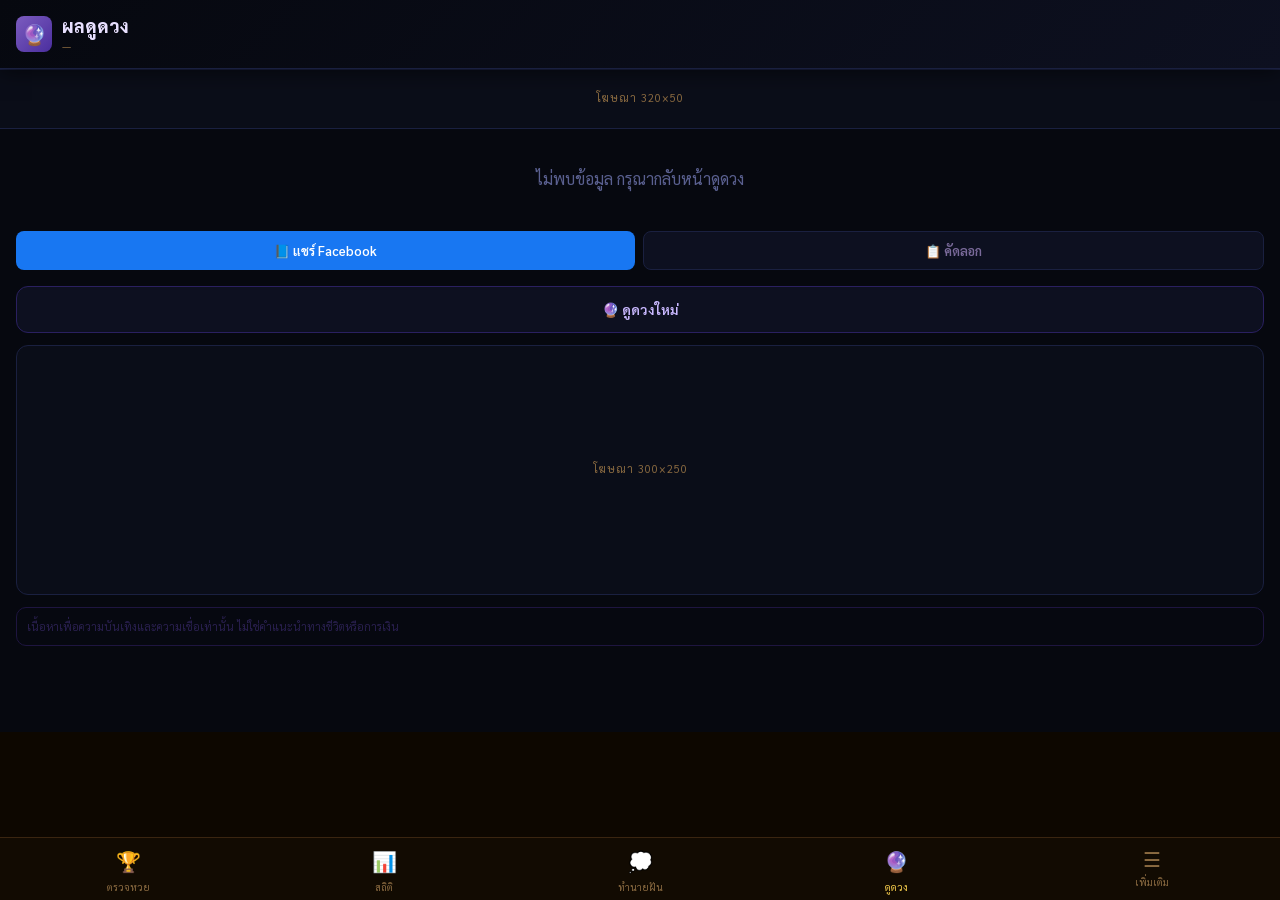
<file: horoscope-result (1).html>
<!DOCTYPE html>
<html lang="th">
<head>
<meta charset="UTF-8">
<meta name="viewport" content="width=device-width,initial-scale=1">
<meta name="description" content="ผลดูดวง ดวงไทย ราศี นักษัตร Numerology ดวงประจำวัน ฤกษ์มงคล">
<title>ผลดูดวง</title>
<link rel="stylesheet" href="shared.css">
<style>
body{background:#06080f}
.result-wrap{padding:0 16px 16px;max-width:480px;margin:0 auto}
/* section card */
.sc{background:#0d1020;border:1px solid #1a2040;border-radius:var(--r);overflow:hidden;margin-bottom:12px}
.sc-head{padding:12px 14px;border-bottom:1px solid #1a2040;display:flex;align-items:center;gap:10px}
.sc-ico{font-size:26px}
.sc-title{font-size:15px;font-weight:800;color:#e8e0ff}
.sc-sub{font-size:11px;color:#5a6090;margin-top:2px}
/* text section */
.sect{padding:12px 14px;border-bottom:1px solid #1a2040}
.sect:last-child{border-bottom:none}
.sect-lbl{font-size:10px;font-weight:700;color:#7c5cbf;letter-spacing:1.5px;text-transform:uppercase;margin-bottom:6px}
.sect-txt{font-size:13px;color:#c9b8ff;line-height:1.75}
.sect-txt p{margin-bottom:10px}
.sect-txt p:last-child{margin-bottom:0}
/* star rating */
.stars-row{display:flex;gap:6px;padding:12px 14px 10px;border-bottom:1px solid #1a2040}
.star-item{flex:1;text-align:center}
.star-lbl{font-size:10px;color:#5a6090;margin-bottom:4px}
.stars{display:flex;justify-content:center;gap:2px;font-size:14px}
.son{color:#f0c84a}.sof{color:#1a2040}
/* lucky grid */
.lucky-grid{display:grid;grid-template-columns:1fr 1fr;gap:8px;padding:12px 14px}
.lc{background:#060810;border:1px solid #1a2040;border-radius:var(--rs);padding:9px;text-align:center}
.lc-l{font-size:9px;color:#5a6090;margin-bottom:3px}
.lc-v{font-size:14px;font-weight:800;color:#c9b8ff}
/* lotto nums */
.lotto-nums{display:flex;gap:8px;flex-wrap:wrap;padding:12px 14px;justify-content:center}
.ln{padding:7px 14px;border-radius:8px;font-size:18px;font-weight:800;letter-spacing:2px}
.ln.main{background:linear-gradient(135deg,#7c5cbf,#4a2e9e);color:#fff;box-shadow:0 3px 12px rgba(124,58,237,.4)}
.ln.sec{background:#0d1020;border:1px solid #2a2060;color:#c9b8ff}
/* calendar */
.cal-grid{display:grid;grid-template-columns:repeat(7,1fr);gap:3px;padding:10px 12px}
.cal-head{text-align:center;font-size:10px;font-weight:700;color:#4a5580;padding:3px 0}
.cal-day{text-align:center;font-size:12px;padding:6px 2px;border-radius:5px}
.cal-day.good{background:rgba(39,174,96,.15);border:1px solid rgba(39,174,96,.3);color:#2ecc71;font-weight:700}
.cal-day.bad{background:rgba(192,57,43,.1);border:1px solid rgba(192,57,43,.2);color:#e74c3c}
.cal-day.ok{background:#0d1020;border:1px solid #1a2040;color:#4a5580}
.cal-day.today{outline:2px solid #7c5cbf}
.cal-day.empty{background:none;border:none}
/* share */
.share-row{display:flex;gap:8px;padding:0 16px 12px}
.shbtn{flex:1;display:flex;align-items:center;justify-content:center;gap:6px;padding:10px;border-radius:var(--rs);font-size:13px;font-weight:600;font-family:var(--font);cursor:pointer;border:none}
.sh-fb{background:#1877f2;color:#fff}
.sh-cp{background:#0d1020;border:1px solid #1a2040;color:#7a6a9a}
.retry-btn{display:flex;align-items:center;justify-content:center;gap:6px;width:calc(100% - 32px);margin:4px 16px 12px;padding:12px;background:#0d1020;border:1px solid #2a2060;border-radius:12px;color:#c9b8ff;font-size:14px;font-weight:600;font-family:var(--font);cursor:pointer;text-decoration:none}
.disc{margin:0 16px 14px;padding:10px;background:#060810;border:1px solid #1e1540;border-radius:10px;font-size:11px;color:#2a2050;line-height:1.6}
</style>
</head>
<body>
<header class="hdr" style="background:linear-gradient(135deg,#06080f,#0d1020);border-bottom-color:#1a2040">
  <div class="logo">
    <div class="logo-ico" style="background:linear-gradient(135deg,#7c5cbf,#4a2e9e)">🔮</div>
    <div><div class="logo-txt" style="color:#e8e0ff" id="hdr-title">ผลดูดวง</div><div class="logo-sub" id="hdr-sub">—</div></div>
  </div>
</header>
<div class="ad ad-b" style="background:#0a0d18;border-color:#1a2040"><span>โฆษณา 320×50</span></div>

<div id="result-wrap" class="result-wrap" style="padding-top:14px"></div>

<div class="share-row">
  <button class="shbtn sh-fb" onclick="doShare()">📘 แชร์ Facebook</button>
  <button class="shbtn sh-cp" id="cp-btn" onclick="doCopy()">📋 คัดลอก</button>
</div>
<a class="retry-btn" href="horoscope.html">🔮 ดูดวงใหม่</a>

<div class="ad ad-r" style="background:#0a0d18;border-color:#1a2040;margin:0 16px 12px"><span>โฆษณา 300×250</span></div>
<div class="disc">เนื้อหาเพื่อความบันเทิงและความเชื่อเท่านั้น ไม่ใช่คำแนะนำทางชีวิตหรือการเงิน</div>
<div class="bsp"></div>

<nav class="bnav">
  <a class="nitem" href="index.html"><span class="nico">🏆</span>ตรวจหวย</a>
  <a class="nitem" href="stats.html"><span class="nico">📊</span>สถิติ</a>
  <a class="nitem" href="dream.html"><span class="nico">💭</span>ทำนายฝัน</a>
  <a class="nitem active" href="horoscope.html"><span class="nico">🔮</span>ดูดวง</a>
  <button class="nitem" onclick="openMore()"><span class="nico">☰</span>เพิ่มเติม</button>
</nav>

<script src="horoscope-data.js"></script>
<script>
// ── RNG (same as dream) ──
function mkRng(seed){let s=seed>>>0;return()=>{s=Math.imul(s^(s>>>15),s|1);s^=s+Math.imul(s^(s>>>7),s|61);return((s^(s>>>14))>>>0)/0xFFFFFFFF;};}
function pick(arr,rng){return arr[Math.floor(rng()*arr.length)];}
function stars(n,max=5){return Array.from({length:max},(_,i)=>`<span class="${i<n?'son':'sof'}">★</span>`).join('');}
function score(rng,min=3,max=5){return Math.floor(rng()*(max-min+1))+min;}

const TH_M=['มกราคม','กุมภาพันธ์','มีนาคม','เมษายน','พฤษภาคม','มิถุนายน','กรกฎาคม','สิงหาคม','กันยายน','ตุลาคม','พฤศจิกายน','ธันวาคม'];
const TH_MS=['ม.ค.','ก.พ.','มี.ค.','เม.ย.','พ.ค.','มิ.ย.','ก.ค.','ส.ค.','ก.ย.','ต.ค.','พ.ย.','ธ.ค.'];
const TH_D=['อาทิตย์','จันทร์','อังคาร','พุธ','พฤหัสบดี','ศุกร์','เสาร์'];

const params=new URLSearchParams(location.search);
const type=params.get('type');
const seed=parseInt(params.get('seed'))||99999;
let shareText='';

function secCard(ico,title,sub,body){
  return`<div class="sc"><div class="sc-head"><span class="sc-ico">${ico}</span><div><div class="sc-title">${title}</div><div class="sc-sub">${sub}</div></div></div>${body}</div>`;
}
function sectHTML(lbl,txt){return`<div class="sect"><div class="sect-lbl">${lbl}</div><div class="sect-txt">${txt}</div></div>`;}
function lottoHTML(nums){
  return`<div class="sect"><div class="sect-lbl">🎯 เลขมงคล</div><div class="lotto-nums">${nums.map((n,i)=>`<div class="ln ${i===0?'main':'sec'}">${n}</div>`).join('')}</div></div>`;
}
function luckyGridHTML(items){
  return`<div class="sect"><div class="sect-lbl">สิ่งมงคล</div><div class="lucky-grid">${items.map(([l,v])=>`<div class="lc"><div class="lc-l">${l}</div><div class="lc-v">${v}</div></div>`).join('')}</div></div>`;
}

function render(){
  if(!window.HR){setTimeout(render,100);return;}
  const rng=mkRng(seed);
  const el=document.getElementById('result-wrap');
  let html='';

  if(type==='thai'){
    const dow=parseInt(params.get('dow'));
    const d=window.HR.THAI_DAY[dow];
    document.getElementById('hdr-title').textContent='ดวงไทย '+d.name;
    document.getElementById('hdr-sub').textContent=`พระ${d.god} · สี${d.color}`;
    shareText=`🇹🇭 ดวงไทย${d.name} — ${pick(d.fortune,rng).slice(0,60)} เลขนำโชค: ${d.lucky_nums.slice(0,3).join(' ')}`;
    const sLove=score(rng),sWork=score(rng),sMoney=score(rng),sHealth=score(rng);
    html += secCard(d.planet,'ดวงวันเกิด'+d.name,`${d.god} · ${d.gem} · เลขประจำวัน ${d.num}`,
      `<div class="stars-row">
        <div class="star-item"><div class="star-lbl">ความรัก</div><div class="stars">${stars(sLove)}</div></div>
        <div class="star-item"><div class="star-lbl">การงาน</div><div class="stars">${stars(sWork)}</div></div>
        <div class="star-item"><div class="star-lbl">การเงิน</div><div class="stars">${stars(sMoney)}</div></div>
        <div class="star-item"><div class="star-lbl">สุขภาพ</div><div class="stars">${stars(sHealth)}</div></div>
      </div>
      ${sectHTML('ลักษณะนิสัย',`<p>${pick(d.trait,rng)}</p>`)}
      ${sectHTML('ดวงชะตา',`<p>${pick(d.fortune,rng)}</p>`)}
      ${sectHTML('💰 การเงิน',`<p>${pick(d.money,rng)}</p>`)}
      ${sectHTML('💕 ความรัก',`<p>${pick(d.love,rng)}</p>`)}
      ${sectHTML('💼 การงาน',`<p>${pick(d.work,rng)}</p>`)}
      ${sectHTML('⚠️ ข้อควรระวัง',`<p>${pick(d.warning,rng)}</p>`)}
      ${lottoHTML(d.lucky_nums)}
      ${luckyGridHTML([['สีมงคล',d.color.split(' ')[0]],['วันเสริมดวง',d.lucky_day],['อัญมณี',d.gem],['พระเคราะห์',d.god]])}`
    );
  }
  else if(type==='zodiac'){
    const idx=parseInt(params.get('idx'));
    const z=window.HR.ZODIAC[idx];
    document.getElementById('hdr-title').textContent='ราศี'+z.name;
    document.getElementById('hdr-sub').textContent=`${z.en} · ${z.dates} · ธาตุ${z.element}`;
    shareText=`♈ ราศี${z.name} — ${pick(z.fortune,rng).slice(0,60)} เลขมงคล: ${z.lucky_nums.slice(0,3).join(' ')}`;
    const sLove=score(rng),sWork=score(rng),sMoney=score(rng);
    html += secCard(z.ico,'ราศี'+z.name+' ('+z.en+')',`${z.dates} · ธาตุ${z.element} · ปกครองโดย${z.ruler}`,
      `<div class="stars-row">
        <div class="star-item"><div class="star-lbl">ความรัก</div><div class="stars">${stars(sLove)}</div></div>
        <div class="star-item"><div class="star-lbl">การงาน</div><div class="stars">${stars(sWork)}</div></div>
        <div class="star-item"><div class="star-lbl">การเงิน</div><div class="stars">${stars(sMoney)}</div></div>
      </div>
      ${sectHTML('บุคลิกและพรสวรรค์',`<p>${pick(z.trait,rng)}</p>`)}
      ${sectHTML('ดวงชะตาและโชคลาภ',`<p>${pick(z.fortune,rng)}</p>`)}
      ${sectHTML('💕 ความรัก',`<p>${pick(z.love,rng)}</p>`)}
      ${sectHTML('💰 การเงิน',`<p>${pick(z.money,rng)}</p>`)}
      ${lottoHTML(z.lucky_nums)}
      ${luckyGridHTML([['สีมงคล',z.lucky_color.split(' ')[0]],['ธาตุ',z.element],['ปกครองโดย',z.ruler]])}`
    );
  }
  else if(type==='chinese'){
    const idx=parseInt(params.get('idx'));
    const z=window.HR.CHINESE[idx];
    document.getElementById('hdr-title').textContent='ปี'+z.name;
    document.getElementById('hdr-sub').textContent=`${z.en} · ธาตุ${z.element} · ปี ${z.years.split(' ')[0]}`;
    shareText=`🐉 ปี${z.name} — ${pick(z.fortune,rng).slice(0,60)} เลขมงคล: ${z.lucky_nums.slice(0,3).join(' ')}`;
    const sLove=score(rng),sWork=score(rng),sMoney=score(rng);
    html += secCard(z.ico,'ปี'+z.name+' ('+z.en+')',`ธาตุ${z.element} · ปีที่ใกล้: ${z.years}`,
      `<div class="stars-row">
        <div class="star-item"><div class="star-lbl">ความรัก</div><div class="stars">${stars(sLove)}</div></div>
        <div class="star-item"><div class="star-lbl">การงาน</div><div class="stars">${stars(sWork)}</div></div>
        <div class="star-item"><div class="star-lbl">การเงิน</div><div class="stars">${stars(sMoney)}</div></div>
      </div>
      ${sectHTML('ลักษณะนิสัย',`<p>${pick(z.trait,rng)}</p>`)}
      ${sectHTML('ดวงชะตา',`<p>${pick(z.fortune,rng)}</p>`)}
      ${sectHTML('💕 ความรัก',`<p>${pick(z.love,rng)}</p>`)}
      ${sectHTML('💰 การเงิน',`<p>${pick(z.money,rng)}</p>`)}
      ${sectHTML('💚 ราศีที่เข้ากันได้',z.compat)}
      ${lottoHTML(z.lucky_nums)}
      ${luckyGridHTML([['สีมงคล',z.lucky_color.split(' ')[0]],['ธาตุ',z.element],['หลีกเลี่ยง','ปี'+z.avoid]])}`
    );
  }
  else if(type==='numeral'){
    const first=decodeURIComponent(params.get('first')||'');
    const last=decodeURIComponent(params.get('last')||'');
    const d=parseInt(params.get('d'))||0;
    const m=parseInt(params.get('m'))||0;
    const y=parseInt(params.get('y'))||0;
    const fullName=(first+' '+last).trim();
    // Calc life path
    const EN_V={A:1,B:2,C:3,D:4,E:5,F:6,G:7,H:8,I:9,J:1,K:2,L:3,M:4,N:5,O:6,P:7,Q:8,R:9,S:1,T:2,U:3,V:4,W:5,X:6,Y:7,Z:8};
    const TH_V={ก:1,ข:2,ค:3,ง:5,จ:6,ช:8,ซ:9,ณ:8,ด:9,ต:1,ถ:2,ท:3,ธ:4,น:5,บ:6,ป:7,พ:1,ฟ:2,ภ:3,ม:4,ย:5,ร:6,ล:7,ว:8,ส:2,ห:3,อ:5,ฮ:6};
    let exprSum=0;
    fullName.replace(/\s/g,'').toUpperCase().split('').forEach(c=>{exprSum+=(EN_V[c]||TH_V[c]||0);});
    const exprNum=window.HR.reduce(exprSum);
    let lifeNum=0;
    if(d&&m&&y){const sv=n=>String(n).split('').reduce((a,c)=>a+parseInt(c),0);let lp=sv(d)+sv(m)+sv(y);lifeNum=window.HR.reduce(lp);}
    const mainNum=lifeNum||exprNum;
    const nd=window.HR.NUM_LAYERS[mainNum]||window.HR.NUM_LAYERS[1];
    document.getElementById('hdr-title').textContent='Numerology: '+fullName;
    document.getElementById('hdr-sub').textContent=`เลขชีวิต ${mainNum} — ${nd.name}`;
    shareText=`🔢 Numerology: ${fullName}\nเลขชีวิต: ${mainNum} — ${nd.name}\n${pick(nd.persona,rng).slice(0,60)}`;
    const sLove=score(rng),sWork=score(rng),sMoney=score(rng);
    html += secCard('🔢',`เลขชีวิต ${mainNum} — ${nd.name}`,`พระ${nd.planet}${lifeNum?' · เลขชีวิต '+lifeNum+' เลขชื่อ '+exprNum:''}`,
      `<div class="stars-row">
        <div class="star-item"><div class="star-lbl">ความรัก</div><div class="stars">${stars(sLove)}</div></div>
        <div class="star-item"><div class="star-lbl">การงาน</div><div class="stars">${stars(sWork)}</div></div>
        <div class="star-item"><div class="star-lbl">การเงิน</div><div class="stars">${stars(sMoney)}</div></div>
      </div>
      ${sectHTML('บุคลิกและพรสวรรค์',`<p>${pick(nd.persona,rng)}</p>`)}
      ${sectHTML('ความท้าทายในชีวิต',`<p>${pick(nd.challenge,rng)}</p>`)}
      ${lottoHTML(nd.lotto.match(/\d+/g)||[mainNum.toString()])}`
    );
  }
  else if(type==='daily'){
    const idx=parseInt(params.get('idx'));
    const period=params.get('period')||'today';
    const z=window.HR.ZODIAC[idx];
    const D=window.HR.DAILY;
    const now=new Date();
    const periodLabel={today:'วันนี้ '+now.getDate()+' '+TH_MS[now.getMonth()],week:'สัปดาห์นี้',month:'เดือน'+TH_MS[now.getMonth()]}[period];
    document.getElementById('hdr-title').textContent='ดวงราศี'+z.name;
    document.getElementById('hdr-sub').textContent=periodLabel;
    const sLove=score(rng),sWork=score(rng),sMoney=score(rng),sHealth=score(rng);
    const luckNums=[String(Math.floor(rng()*100)).padStart(2,'0'),String(Math.floor(rng()*100)).padStart(2,'0'),String(Math.floor(rng()*1000)).padStart(3,'0')];
    const luckColors=['แดง','ทอง','เขียว','ฟ้า','ม่วง','ส้ม','ชมพู','ขาว'];
    const luckColor=pick(luckColors,rng);
    shareText=`${z.ico} ราศี${z.name} ${periodLabel}\n${pick(D.overall,rng).slice(0,60)}\nเลขมงคล: ${luckNums.join(' ')}`;
    html += secCard(z.ico,'ราศี'+z.name+' — '+periodLabel,z.dates,
      `<div class="stars-row">
        <div class="star-item"><div class="star-lbl">ความรัก</div><div class="stars">${stars(sLove)}</div></div>
        <div class="star-item"><div class="star-lbl">การงาน</div><div class="stars">${stars(sWork)}</div></div>
        <div class="star-item"><div class="star-lbl">การเงิน</div><div class="stars">${stars(sMoney)}</div></div>
        <div class="star-item"><div class="star-lbl">สุขภาพ</div><div class="stars">${stars(sHealth)}</div></div>
      </div>
      ${sectHTML('ภาพรวม',`<p>${pick(D.overall,rng)}</p>`)}
      ${sectHTML('💕 ความรัก',`<p>${pick(D.love,rng)}</p>`)}
      ${sectHTML('💰 การเงิน',`<p>${pick(D.money,rng)}</p>`)}
      ${sectHTML('💼 การงาน',`<p>${pick(D.work.slice?D.work:Object.values(D.work),rng)}</p>`)
        .replace('💼 การงาน','💼 การงาน')}
      ${sectHTML('💪 สุขภาพ',`<p>${pick(D.health,rng)}</p>`)}
      ${lottoHTML(luckNums)}
      ${luckyGridHTML([['สีมงคล',luckColor],['ราศี',z.name]])}`
    );
  }
  else if(type==='auspicious'){
    const m=parseInt(params.get('m'));
    const y=parseInt(params.get('y'));
    const yAD=y>2500?y-543:y;
    const daysInMonth=new Date(yAD,m,0).getDate();
    const firstDay=new Date(yAD,m-1,1).getDay();
    const now=new Date();
    const isCurrentMonth=(now.getMonth()+1===m&&now.getFullYear()===yAD);
    const todayDate=isCurrentMonth?now.getDate():0;
    const rng2=mkRng(seed);
    const ratings=Array.from({length:daysInMonth},()=>{const r=rng2();return r<0.25?'good':r<0.38?'bad':'ok';});
    // Calendar HTML
    let calHTML=`<div style="padding:10px 12px"><div class="cal-grid">
      ${['อา','จ','อ','พ','พฤ','ศ','ส'].map(d=>`<div class="cal-head">${d}</div>`).join('')}
      ${Array.from({length:firstDay},()=>`<div class="cal-day empty"></div>`).join('')}
      ${ratings.map((r,i)=>{const day=i+1;const cls=day===todayDate?r+' today':r;return`<div class="cal-day ${cls}">${day}</div>`;}).join('')}
    </div>
    <div style="display:flex;gap:10px;padding:8px 0 0;font-size:11px;color:#4a5580">
      <span style="color:#2ecc71">■</span> วันดี &nbsp;
      <span style="color:#e74c3c">■</span> ระวัง &nbsp;
      <span style="color:#2a3060">■</span> ปกติ
    </div></div>`;
    // Auspicious list
    const goodDays=ratings.map((r,i)=>r==='good'?i+1:null).filter(Boolean);
    const AE=window.HR.AUSPICIOUS_EVENTS;
    const rng3=mkRng(seed+7);
    const eventList=goodDays.slice(0,6).map(day=>{
      const ev=pick(AE,rng3);
      return`<div style="display:flex;align-items:center;gap:10px;padding:9px 14px;border-bottom:1px solid #1a2040">
        <div style="min-width:44px;font-size:13px;font-weight:700;color:#e8e0ff">${day} ${TH_MS[m-1]}</div>
        <div style="flex:1"><div style="font-size:12px;font-weight:700;color:#c9b8ff">${ev.title}</div><div style="font-size:11px;color:#5a6090;margin-top:2px">${ev.desc}</div></div>
        <div style="padding:3px 7px;border-radius:8px;font-size:10px;font-weight:700;background:rgba(39,174,96,.15);color:#2ecc71">ดี</div>
      </div>`;
    }).join('');
    document.getElementById('hdr-title').textContent='ปฏิทินมงคล';
    document.getElementById('hdr-sub').textContent=`${TH_M[m-1]} ${y}`;
    shareText=`🌟 ปฏิทินมงคล ${TH_M[m-1]} ${y}\nวันดีในเดือนนี้: ${goodDays.slice(0,5).join(', ')} ${TH_MS[m-1]}`;
    html += secCard('🗓️',`ปฏิทินวันดี/เสีย`,`${TH_M[m-1]} ${y}`,calHTML);
    html += secCard('🌟','ฤกษ์มงคลแนะนำ',`${goodDays.length} วันดีในเดือนนี้`,eventList||'<div style="padding:12px 14px;font-size:13px;color:#5a6090">ไม่มีฤกษ์พิเศษในเดือนนี้</div>');
  }

  el.innerHTML=html||'<div style="padding:24px;text-align:center;color:#5a6090">ไม่พบข้อมูล กรุณากลับหน้าดูดวง</div>';
}

function doShare(){
  window.open(`https://www.facebook.com/sharer/sharer.php?u=${encodeURIComponent(location.href)}&quote=${encodeURIComponent(shareText+'\nดูดวงฟรี: '+location.origin+'/horoscope.html')}`,'_blank','width=600,height=400');
}
function doCopy(){
  navigator.clipboard.writeText(shareText+'\nดูดวงฟรี: '+location.origin+'/horoscope.html').then(()=>{
    const b=document.getElementById('cp-btn');b.textContent='✅ คัดลอก!';setTimeout(()=>{b.innerHTML='📋 คัดลอก';},2000);
  });
}

if(window.HR){render();}else{document.addEventListener('DOMContentLoaded',()=>{if(window.HR)render();else setTimeout(render,200);});}
</script>

<div class="more-overlay" id="more-ov" onclick="closeMore()"></div>
<div class="more-drawer" id="more-dr">
  <div class="more-drawer-handle"></div>
  <div class="more-drawer-title">เมนูทั้งหมด</div>
  <div class="more-grid">
    <a class="mgitem" href="index.html" id="mg-index"><span class="mico">🏆</span>ตรวจหวย</a>
    <a class="mgitem" href="stats.html" id="mg-stats"><span class="mico">📊</span>สถิติ</a>
    <a class="mgitem" href="dream.html" id="mg-dream"><span class="mico">💭</span>ทำนายฝัน</a>
    <a class="mgitem" href="horoscope.html" id="mg-horoscope"><span class="mico">🔮</span>ดูดวง</a>
    <a class="mgitem" href="lucky-numbers.html" id="mg-lucky"><span class="mico">🔢</span>วิเคราะห์เลข</a>
    <a class="mgitem" href="numerology.html" id="mg-numerology"><span class="mico">🔡</span>เลขศาสตร์</a>
    <a class="mgitem" href="news-numbers.html" id="mg-news"><span class="mico">📰</span>เลขจากข่าว</a>
    <a class="mgitem" href="stock-lottery.html" id="mg-stock"><span class="mico">📈</span>หวยหุ้น/ยี่กี</a>
  </div>
</div>
<script>
function openMore(){document.getElementById('more-ov').classList.add('open');document.getElementById('more-dr').classList.add('open');}
function closeMore(){document.getElementById('more-ov').classList.remove('open');document.getElementById('more-dr').classList.remove('open');}
// mark active item in drawer
(function(){
  const map={'index.html':'mg-index','stats.html':'mg-stats','dream.html':'mg-dream','dream-result.html':'mg-dream','horoscope.html':'mg-horoscope','horoscope-result.html':'mg-horoscope','lucky-numbers.html':'mg-lucky','numerology.html':'mg-numerology','news-numbers.html':'mg-news','stock-lottery.html':'mg-stock'};
  const page=location.pathname.split('/').pop()||'index.html';
  const id=map[page];if(id){const el=document.getElementById(id);if(el)el.classList.add('active');}
})();
</script>
</body>
</html>
</file>
<file: shared.css>
@import url('https://fonts.googleapis.com/css2?family=Sarabun:wght@300;400;500;600;700;800&display=swap');
:root{
  --gold:#d4a017;--gold-lt:#f0c84a;--gold-dk:#a07810;
  --red:#c0392b;--black:#0d0700;--panel:#1e1206;--card:#261708;
  --border:#3a2510;--muted:#8a6a40;--white:#fdf6e3;--dim:#c9b99a;
  --lao:#e67e22;--font:'Sarabun','Noto Sans Thai',sans-serif;--r:12px;--rs:8px;
}
*{box-sizing:border-box;margin:0;padding:0}
html{background:var(--black)}
body{font-family:var(--font);background:var(--black);color:var(--white);font-size:16px;line-height:1.5;-webkit-font-smoothing:antialiased}
/* HEADER */
.hdr{background:linear-gradient(135deg,#1a0a00,#2d1500);border-bottom:1px solid var(--border);padding:12px 16px;display:flex;align-items:center;justify-content:space-between;position:sticky;top:0;z-index:100;box-shadow:0 2px 20px rgba(0,0,0,.6)}
.logo{display:flex;align-items:center;gap:10px}
.logo-ico{width:36px;height:36px;background:linear-gradient(135deg,var(--gold),var(--gold-dk));border-radius:8px;display:flex;align-items:center;justify-content:center;font-size:20px}
.logo-txt{font-size:18px;font-weight:800;color:var(--gold-lt)}
.logo-sub{font-size:11px;color:var(--muted)}
.s-dot{display:inline-block;width:7px;height:7px;border-radius:50%;background:#27ae60;margin-right:4px;animation:pulse 2s infinite}
@keyframes pulse{0%,100%{opacity:1}50%{opacity:.4}}
/* BOTTOM NAV */
.bnav{position:fixed;bottom:0;left:0;right:0;background:#120b02;border-top:1px solid var(--border);display:flex;z-index:200;padding-bottom:env(safe-area-inset-bottom)}
.nitem{flex:1;display:flex;flex-direction:column;align-items:center;padding:8px 4px 6px;cursor:pointer;border:none;background:none;color:var(--muted);font-family:var(--font);font-size:10px;gap:3px;text-decoration:none;transition:color .2s;-webkit-tap-highlight-color:transparent;appearance:none;-webkit-appearance:none}
.nitem.active,.nitem:hover{color:var(--gold-lt)}
.nico{font-size:20px}
.bsp{height:72px}
/* MORE DRAWER */
.more-overlay{position:fixed;inset:0;background:rgba(0,0,0,.55);z-index:300;opacity:0;pointer-events:none;transition:opacity .25s}
.more-overlay.open{opacity:1;pointer-events:all}
.more-drawer{position:fixed;bottom:0;left:0;right:0;background:#1a0e04;border-top:2px solid var(--gold-dk);border-radius:18px 18px 0 0;z-index:301;padding:0 0 env(safe-area-inset-bottom);transform:translateY(100%);transition:transform .3s cubic-bezier(.4,0,.2,1)}
.more-drawer.open{transform:translateY(0)}
.more-drawer-handle{width:40px;height:4px;background:var(--border);border-radius:2px;margin:12px auto 4px}
.more-drawer-title{font-size:11px;font-weight:700;color:var(--muted);letter-spacing:2px;text-align:center;padding:4px 0 12px;text-transform:uppercase}
.more-grid{display:grid;grid-template-columns:repeat(3,1fr);gap:10px;padding:4px 16px 20px}
.mgitem{display:flex;flex-direction:column;align-items:center;gap:6px;padding:14px 8px;background:var(--card);border:1px solid var(--border);border-radius:12px;text-decoration:none;color:var(--dim);font-size:12px;font-weight:600;-webkit-tap-highlight-color:transparent;transition:border-color .15s,background .15s}
.mgitem:active{background:#2d1a06;border-color:var(--gold-dk)}
.mgitem .mico{font-size:26px}
.mgitem.active{border-color:var(--gold-dk);color:var(--gold-lt);background:rgba(212,160,23,.08)}
/* ADS */
.ad{background:var(--panel);border-top:1px solid var(--border);border-bottom:1px solid var(--border);display:flex;align-items:center;justify-content:center;font-size:11px;color:var(--muted);text-transform:uppercase;letter-spacing:1px}
.ad-b{min-height:60px}
.ad-r{min-height:250px;border-radius:var(--r);border:1px solid var(--border);margin:0 16px}
.ad-i{min-height:80px;border-radius:var(--rs);border:1px dashed var(--border);margin:8px 16px}
/* SHARED CARDS */
.card{background:var(--card);border:1px solid var(--border);border-radius:var(--r);overflow:hidden}
.card-hdr{padding:10px 14px;background:rgba(212,160,23,.08);border-bottom:1px solid var(--border);font-size:13px;font-weight:700;color:var(--gold-lt)}
.notice{font-size:11px;color:var(--muted);padding:6px 14px 10px;line-height:1.6}
/* LOADING/ERROR */
.lbox{display:flex;flex-direction:column;align-items:center;justify-content:center;gap:14px;padding:48px 24px}
.spin{width:42px;height:42px;border:3px solid var(--border);border-top-color:var(--gold);border-radius:50%;animation:spin .8s linear infinite}
@keyframes spin{to{transform:rotate(360deg)}}
.ltxt{font-size:14px;color:var(--muted)}
.ecard{background:var(--card);border:1px solid var(--border);border-radius:var(--r);padding:24px;margin:16px;text-align:center}
.eico{font-size:32px;margin-bottom:8px}
.etitle{font-size:15px;font-weight:700;color:var(--dim);margin-bottom:6px}
.emsg{font-size:13px;color:var(--muted);margin-bottom:14px}
.rtbtn{background:var(--card);border:1px solid var(--gold-dk);color:var(--gold-lt);font-family:var(--font);font-size:14px;font-weight:600;padding:9px 22px;border-radius:20px;cursor:pointer}
/* SHARED STAT */
.stat-row{display:flex;align-items:center;padding:9px 14px;border-bottom:1px solid var(--border);gap:10px}
.stat-row:last-child{border-bottom:none}
.stat-bar-wrap{flex:1;height:8px;background:var(--border);border-radius:4px;overflow:hidden}
.stat-bar{height:100%;border-radius:4px;background:linear-gradient(90deg,var(--gold-dk),var(--gold))}
</file>
